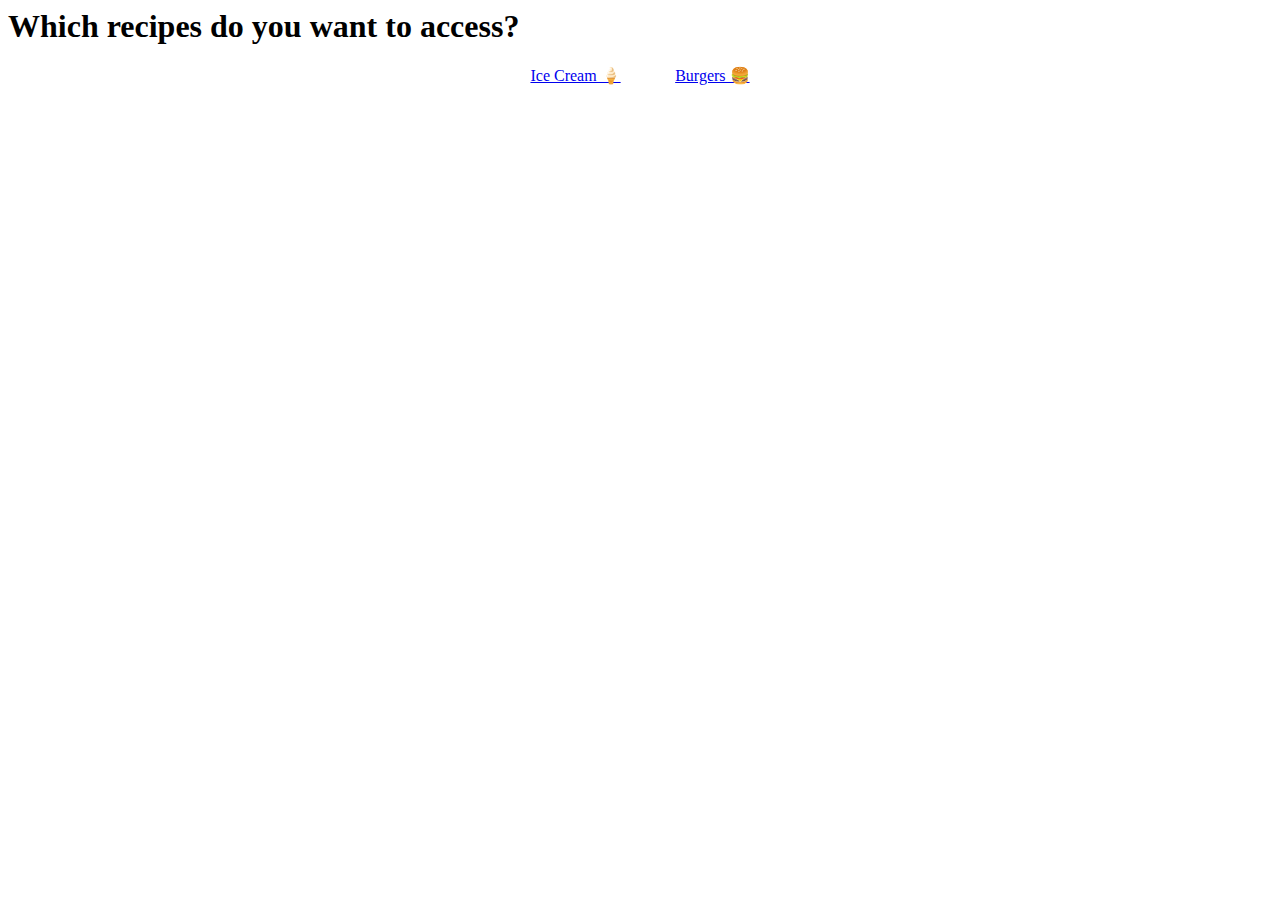
<file: index.html>
<html>
    <head>
        <!-- Bootstrap CSS -->
        <link href="https://cdn.jsdelivr.net/npm/bootstrap@5.2.0-beta1/dist/css/bootstrap.min.css" rel="stylesheet" integrity="sha384-0evHe/X+R7YkIZDRvuzKMRqM+OrBnVFBL6DOitfPri4tjfHxaWutUpFmBp4vmVor" crossorigin="anonymous">
        <link rel="stylesheet" href="assets/css/style.css">

        <meta charset="utf-8">
        <meta name="viewport" content="width=device-width, initial-scale=1">
        <title>Recipes</title>
    </head>

    <body>
      <div class="position-absolute top-50 start-50 translate-middle">
        <h1 id="header" class="text-center">Which recipes do you want to access?</h1>
        <center>
          <a href="recipes.html?mode=IceCream" class="btn btn-primary btn-lg">Ice Cream 🍦</a>
          <a href="recipes.html?mode=burgers" class="btn btn-primary btn-lg">Burgers 🍔</a>
        </center>
    </div>

        <!-- Bootstrap JavaScript -->
        <script src="https://cdn.jsdelivr.net/npm/bootstrap@5.2.0-beta1/dist/js/bootstrap.bundle.min.js" integrity="sha384-pprn3073KE6tl6bjs2QrFaJGz5/SUsLqktiwsUTF55Jfv3qYSDhgCecCxMW52nD2" crossorigin="anonymous"></script>
        <script src="assets/js/screensaver-timer.js"></script>
    </body>
</html>
</file>
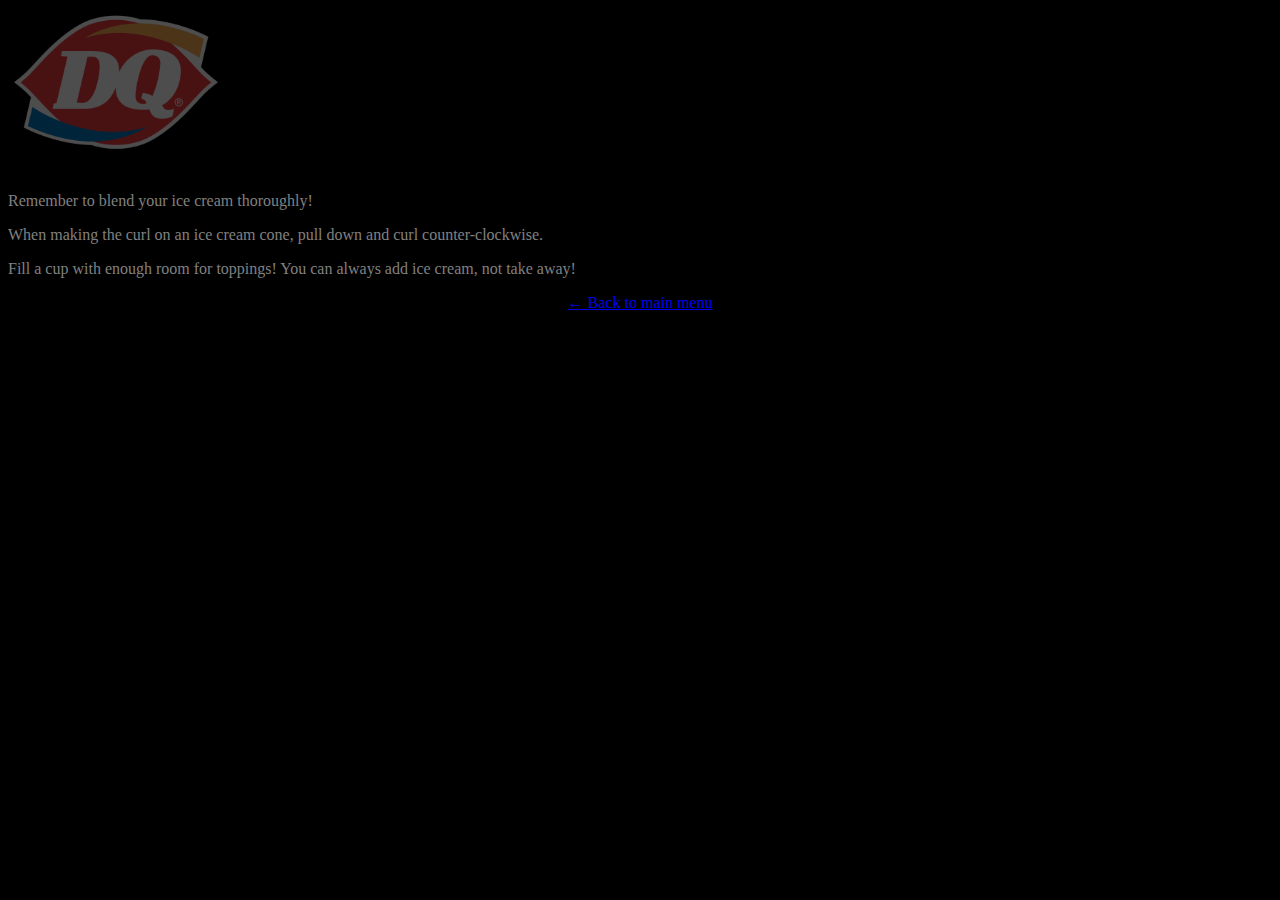
<file: screensaver.html>
<!-- TODO -->
<html>
    <head>
        <!-- Bootstrap CSS -->
        <link href="https://cdn.jsdelivr.net/npm/bootstrap@5.2.0-beta1/dist/css/bootstrap.min.css" rel="stylesheet" integrity="sha384-0evHe/X+R7YkIZDRvuzKMRqM+OrBnVFBL6DOitfPri4tjfHxaWutUpFmBp4vmVor" crossorigin="anonymous">
        <link rel="stylesheet" href="assets/css/style.css">
        <style>
          body {
              background-color: black;
              color: gray;
          }
        </style>

        <meta charset="utf-8">
        <meta name="viewport" content="width=device-width, initial-scale=1">
        <title>Recipes</title>
    </head>

    <body>
        <div id="main-container">
          <div class="position-absolute top-50 start-50 translate-middle">
            <div class="text-center">
              <img src="assets/img/dq-logo.png" style="opacity: 30%" height="150px">
            </div>
            <br>
            <div>
                <p>Remember to blend your ice cream thoroughly!</p>
                <p>When making the curl on an ice cream cone, pull down and curl counter-clockwise.</p>
                <p>Fill a cup with enough room for toppings! You can always add ice cream, not take away!</p>
                <center>
                  <a href='index.html' class='btn btn-secondary'>← Back to main menu</a>
                </center>
            </div>
        </div>

        <!-- Bootstrap JavaScript -->
        <script src="https://cdn.jsdelivr.net/npm/bootstrap@5.2.0-beta1/dist/js/bootstrap.bundle.min.js" integrity="sha384-pprn3073KE6tl6bjs2QrFaJGz5/SUsLqktiwsUTF55Jfv3qYSDhgCecCxMW52nD2" crossorigin="anonymous"></script>
    </body>
</html>
</file>
<file: assets/css/style.css>
.btn {
    margin: 2%;
}
</file>
